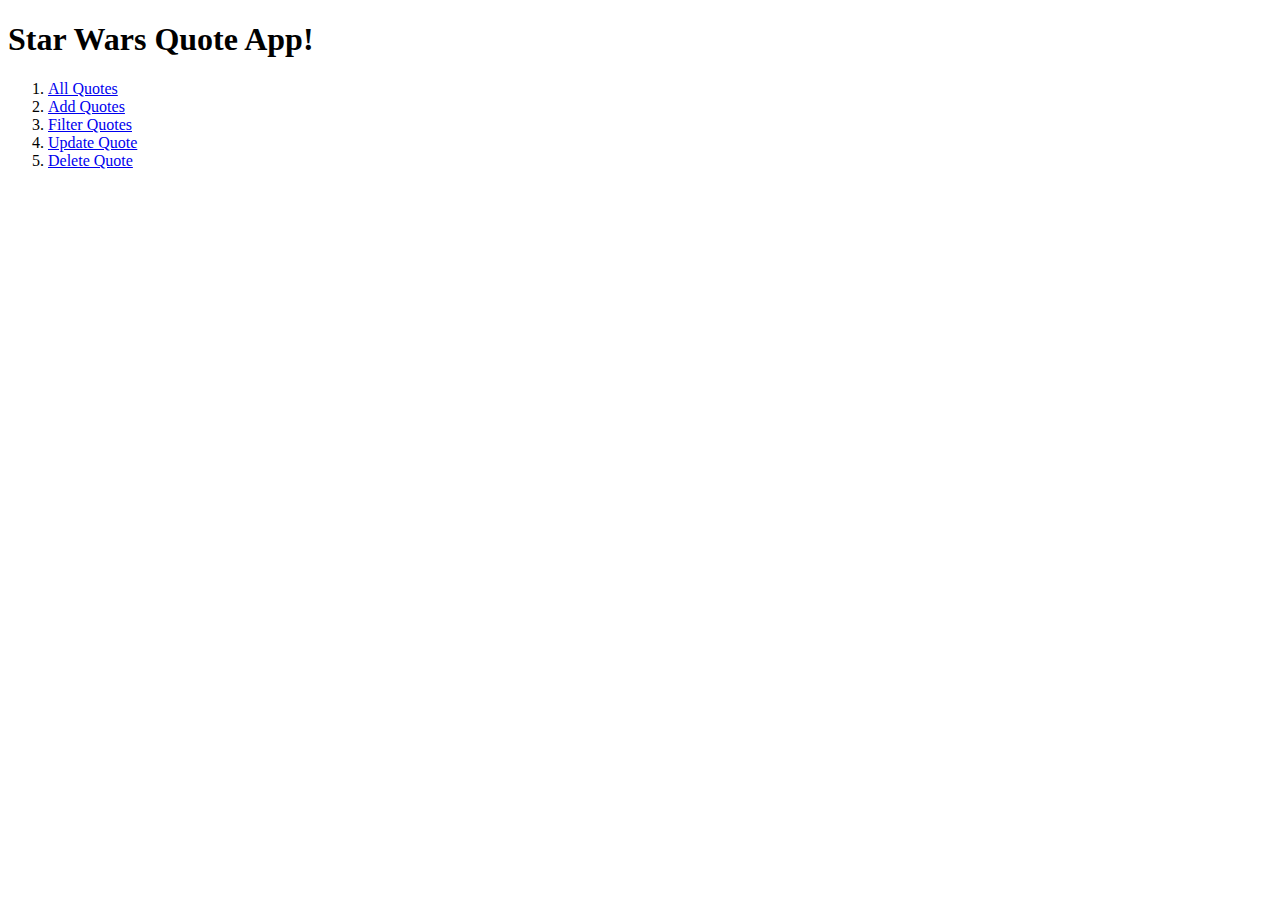
<file: lab15/public/index.html>
<!DOCTYPE html>
<html>
<head>
  <title>App Index</title>
</head>
<body>
  <h1>Star Wars Quote App!</h1>
  <ol>
    <li><a href="/all">All Quotes</a></li>
    <li><a href="/add.html">Add Quotes</a></li>
    <li><a href="/filter.html">Filter Quotes</a></li>
    <li><a href="/update.html">Update Quote</a></li>
    <li><a href="/delete.html">Delete Quote</a></li>
  </ol>
</body>
</html>
</file>
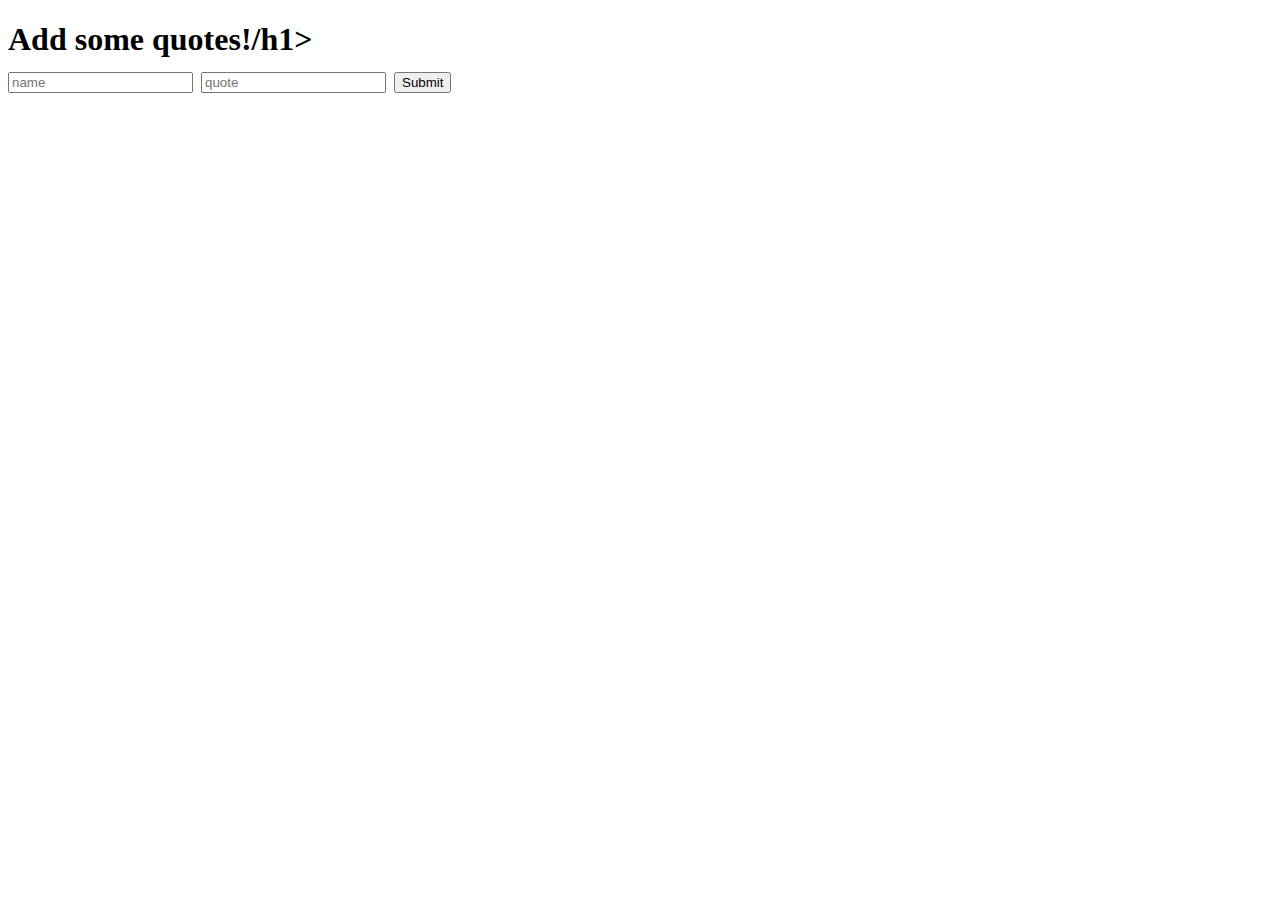
<file: lab15/public/add.html>
<!DOCTYPE html>
<html>
<head>
 <title>Add Quotes Form</title>
</head>
<body>
 <h1>Add some quotes!/h1>
 <form action="/quotes" method="POST">
 <input type="text" placeholder="name" name="name">
 <input type="text" placeholder="quote" name="quote">
 <button type="submit">Submit</button>
 </form>
</body>
</html>
</file>
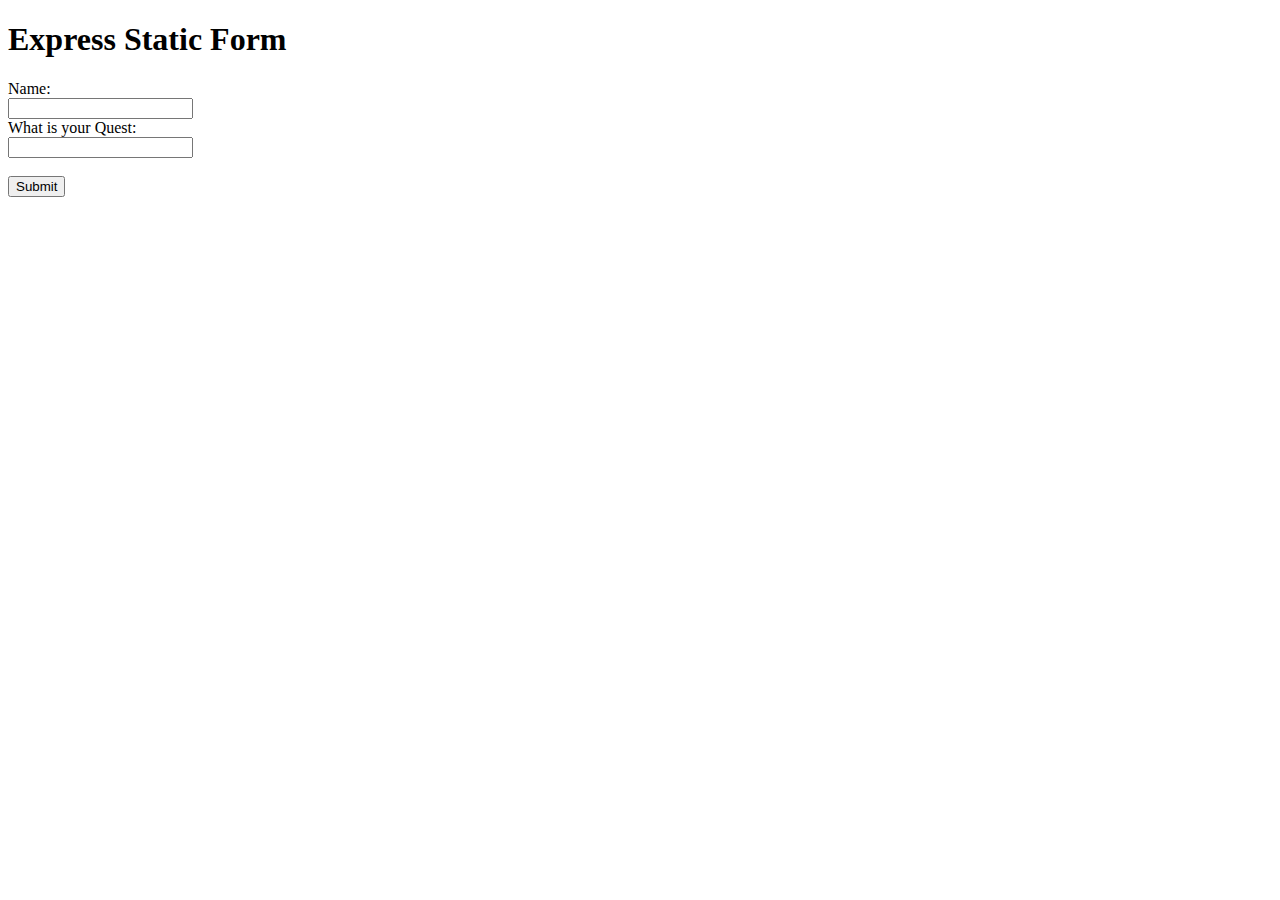
<file: week7/public/form.html>
<!DOCTYPE html>
<html>
<head>
 <title>Form Test</title>
</head>
<body>
 <h1>Express Static Form</h1>
 <form action="/getform">
 Name:<br>
 <input type="text" name="name" value=""/><br>
 What is your Quest:<br>
 <input type="text" name="quest" value=""/><br><br>
 <input type="submit" value="Submit"/>
 </form>
</body>
</html>
</file>
